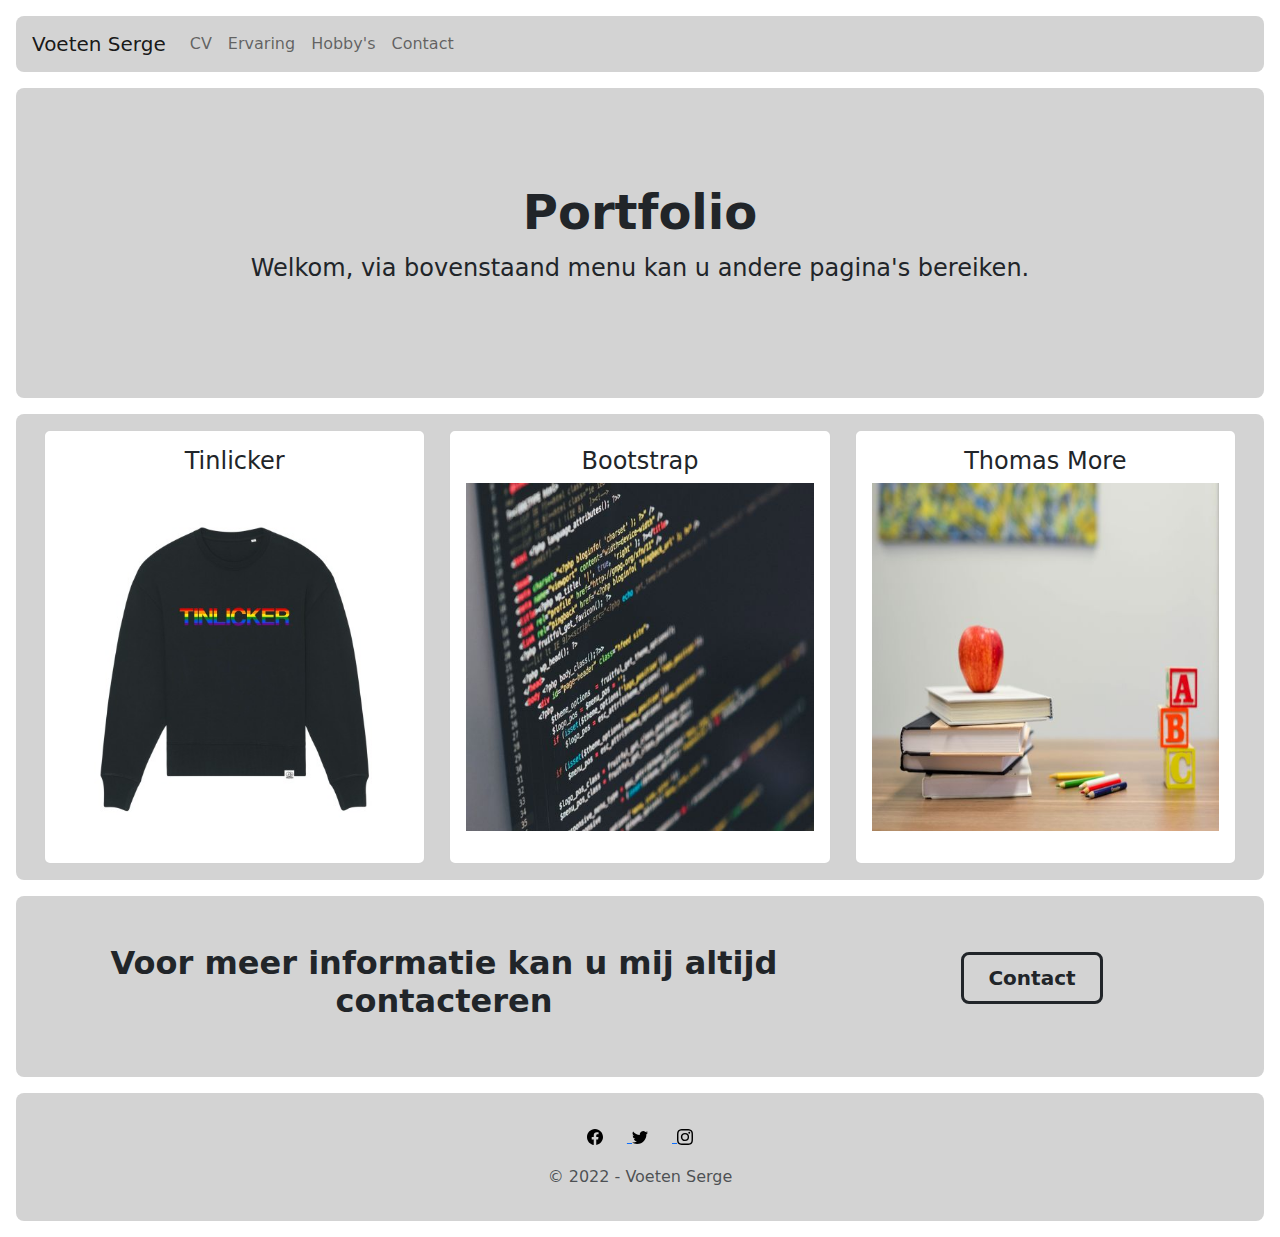
<file: Site Portfolio/index.html>
<!DOCTYPE html>
<html lang="en">

<head>
  <meta charset="UTF-8">
  <meta http-equiv="X-UA-Compatible" content="IE=edge">
  <meta name="viewport" content="width=device-width, initial-scale=1.0, shrink-to-fit=no">
  <link rel="icon" type="image/png" sizes="1000x600" href="img/favicon.png">
  <title>Portfolio - StartPagina</title>
  <link rel="stylesheet" href="css/bootstrap.min.css">
</head>

<body>

<!--Navigatiebalk-->

  <nav class="navbar navbar-expand-md rounded-3 bg-secondary mx-3 mt-3">
    <div class="container-fluid px-3">
      <a class="navbar-brand" href="index.html" data-toggle="tooltip" data-placement="bottom" title="Home">Voeten Serge
      </a>
        <button class="navbar-toggler" type="button" data-bs-toggle="collapse" data-bs-target="#navbarResponsive"
          aria-controls="navbarResponsive" aria-expanded="false" aria-label="Toggle navigation">
          <span class="navbar-toggler-icon">
          </span>
        </button>
      <div class="collapse navbar-collapse" id="navbarResponsive">
        <ul class="navbar-nav">
          <li class="nav-item"><a class="nav-link" href="cv.html">CV</a></li>
          <li class="nav-tiem"><a class="nav-link" href="ervaring.html">Ervaring</a></li>
          <li class="nav-item"><a class="nav-link" href="hobby.html">Hobby's</a></li>
          <li class="nav-item"><a class="nav-link" href="contact.html">Contact</a></li>
        </ul>
      </div>
    </div>
  </nav>

<!--Navigatiebalk-->

<!--Jumbotron-->

  <div class="p-5 rounded-3 bg-secondary m-3">
    <div class="container-fluid p-5 justify-content-center">
      <h1 class="display-5 fw-bold text-center">Portfolio</h1>
      <p class="col-md fs-4 text-center">Welkom, via bovenstaand menu kan u andere pagina's
        bereiken.</p>
    </div>
  </div>

<!--Jumbotron-->

<!--3 column / cards-->

  <div class="rounded-3 bg-secondary m-3 p-3">
    <div class="container-fluid">
      <div class="row">
        <div class="col-md-4">
          <div class="card">
            <div class="card-body">
              <h4 class="card-title text-center">Tinlicker</h4>
              <a href="https://www.soundcloud.com/tinlicker">
                <p class="text-center ptext">
                  <img src="img/tinlicker.jpg" class="img-fluid">
                </p>
              </a>
            </div>
          </div>
        </div>
        <div class="col-md-4">
          <div class="card">
            <div class="card-body">
              <h4 class="card-title text-center">Bootstrap</h4>
              <a href="https://getbootstrap.com">
                <p class="text-center ptext">
                  <img src="img/bootstrap.jpg" class="img-fluid">
                </p>
              </a>
            </div>
          </div>
        </div>
        <div class="col-md-4">
          <div class="card">
            <div class="card-body">
              <h4 class="card-title text-center">Thomas More</h4>
              <a href="https://www.thomasmore.be">
                <p class="text-center ptext">
                  <img src="img/school.jpg" class="img-fluid">
                </p>
              </a>
            </div>
          </div>
        </div>
      </div>
    </div>
  </div>

<!--3 column / cards-->

<!--Call to action-->

  <div class="rounded-3 m-3 bg-secondary">
    <div class="container-fluid p-5">
      <div class="row">
        <div class="col-md-8">
          <div class="d-flex justify-content-center">
            <h2 class="fw-bold text-center">Voor meer informatie kan u mij altijd contacteren</h2>
          </div>
        </div>
        <div class="col-md-4">
          <div class="d-flex justify-content-center">
            <a class="btn fs-5 py-2 px-4 rounded-3 border border-3 border-dark mt-2 fw-bold" role="button" href="contact.html">Contact
            </a>
          </div>
        </div>
      </div>
    </div>
  </div>

<!--Call to acton-->

<!--Footer-->

  <footer class="footer mt-auto p-3 m-3 rounded-3 text-center bg-secondary">
    <div class="container p-3">
      <ul class="list-inline">
        <a href="https://www.facebook.com">
          <li class="list-inline-item me-4"><svg class="bi bi-facebook" xmlns="http://www.w3.org/2000/svg" width="1em"
              height="1em" fill="black" viewBox="0 0 16 16">
              <path
                d="M16 8.049c0-4.446-3.582-8.05-8-8.05C3.58 0-.002 3.603-.002 8.05c0 4.017 2.926 7.347 6.75 7.951v-5.625h-2.03V8.05H6.75V6.275c0-2.017 1.195-3.131 3.022-3.131.876 0 1.791.157 1.791.157v1.98h-1.009c-.993 0-1.303.621-1.303 1.258v1.51h2.218l-.354 2.326H9.25V16c3.824-.604 6.75-3.934 6.75-7.951z">
              </path>
            </svg>
          </li>
        </a>
        <a href="https://www.twitter.com">
          <li class="list-inline-item me-4"><svg class="bi bi-twitter" xmlns="http://www.w3.org/2000/svg" width="1em"
              height="1em" fill="black" viewBox="0 0 16 16">
              <path
                d="M5.026 15c6.038 0 9.341-5.003 9.341-9.334 0-.14 0-.282-.006-.422A6.685 6.685 0 0 0 16 3.542a6.658 6.658 0 0 1-1.889.518 3.301 3.301 0 0 0 1.447-1.817 6.533 6.533 0 0 1-2.087.793A3.286 3.286 0 0 0 7.875 6.03a9.325 9.325 0 0 1-6.767-3.429 3.289 3.289 0 0 0 1.018 4.382A3.323 3.323 0 0 1 .64 6.575v.045a3.288 3.288 0 0 0 2.632 3.218 3.203 3.203 0 0 1-.865.115 3.23 3.23 0 0 1-.614-.057 3.283 3.283 0 0 0 3.067 2.277A6.588 6.588 0 0 1 .78 13.58a6.32 6.32 0 0 1-.78-.045A9.344 9.344 0 0 0 5.026 15z">
              </path>
            </svg>
          </li>
        </a>
        <a href="https://www.instagram.com">
          <li class="list-inline-item"><svg class="bi bi-instagram" xmlns="http://www.w3.org/2000/svg" width="1em"
              height="1em" fill="black" viewBox="0 0 16 16">
              <path
                d="M8 0C5.829 0 5.556.01 4.703.048 3.85.088 3.269.222 2.76.42a3.917 3.917 0 0 0-1.417.923A3.927 3.927 0 0 0 .42 2.76C.222 3.268.087 3.85.048 4.7.01 5.555 0 5.827 0 8.001c0 2.172.01 2.444.048 3.297.04.852.174 1.433.372 1.942.205.526.478.972.923 1.417.444.445.89.719 1.416.923.51.198 1.09.333 1.942.372C5.555 15.99 5.827 16 8 16s2.444-.01 3.298-.048c.851-.04 1.434-.174 1.943-.372a3.916 3.916 0 0 0 1.416-.923c.445-.445.718-.891.923-1.417.197-.509.332-1.09.372-1.942C15.99 10.445 16 10.173 16 8s-.01-2.445-.048-3.299c-.04-.851-.175-1.433-.372-1.941a3.926 3.926 0 0 0-.923-1.417A3.911 3.911 0 0 0 13.24.42c-.51-.198-1.092-.333-1.943-.372C10.443.01 10.172 0 7.998 0h.003zm-.717 1.442h.718c2.136 0 2.389.007 3.232.046.78.035 1.204.166 1.486.275.373.145.64.319.92.599.28.28.453.546.598.92.11.281.24.705.275 1.485.039.843.047 1.096.047 3.231s-.008 2.389-.047 3.232c-.035.78-.166 1.203-.275 1.485a2.47 2.47 0 0 1-.599.919c-.28.28-.546.453-.92.598-.28.11-.704.24-1.485.276-.843.038-1.096.047-3.232.047s-2.39-.009-3.233-.047c-.78-.036-1.203-.166-1.485-.276a2.478 2.478 0 0 1-.92-.598 2.48 2.48 0 0 1-.6-.92c-.109-.281-.24-.705-.275-1.485-.038-.843-.046-1.096-.046-3.233 0-2.136.008-2.388.046-3.231.036-.78.166-1.204.276-1.486.145-.373.319-.64.599-.92.28-.28.546-.453.92-.598.282-.11.705-.24 1.485-.276.738-.034 1.024-.044 2.515-.045v.002zm4.988 1.328a.96.96 0 1 0 0 1.92.96.96 0 0 0 0-1.92zm-4.27 1.122a4.109 4.109 0 1 0 0 8.217 4.109 4.109 0 0 0 0-8.217zm0 1.441a2.667 2.667 0 1 1 0 5.334 2.667 2.667 0 0 1 0-5.334z">
              </path>
            </svg>
          </li>
        </a>
      </ul>
      <span class="text-muted text-center">&copy; 2022 - Voeten Serge</span>
    </div>
  </footer>

<!--Footer-->

<!--Scripts-->

<script src="js/bootstrap.bundle.min.js"></script>

<!--Scripts-->

</body>

</html>
</file>
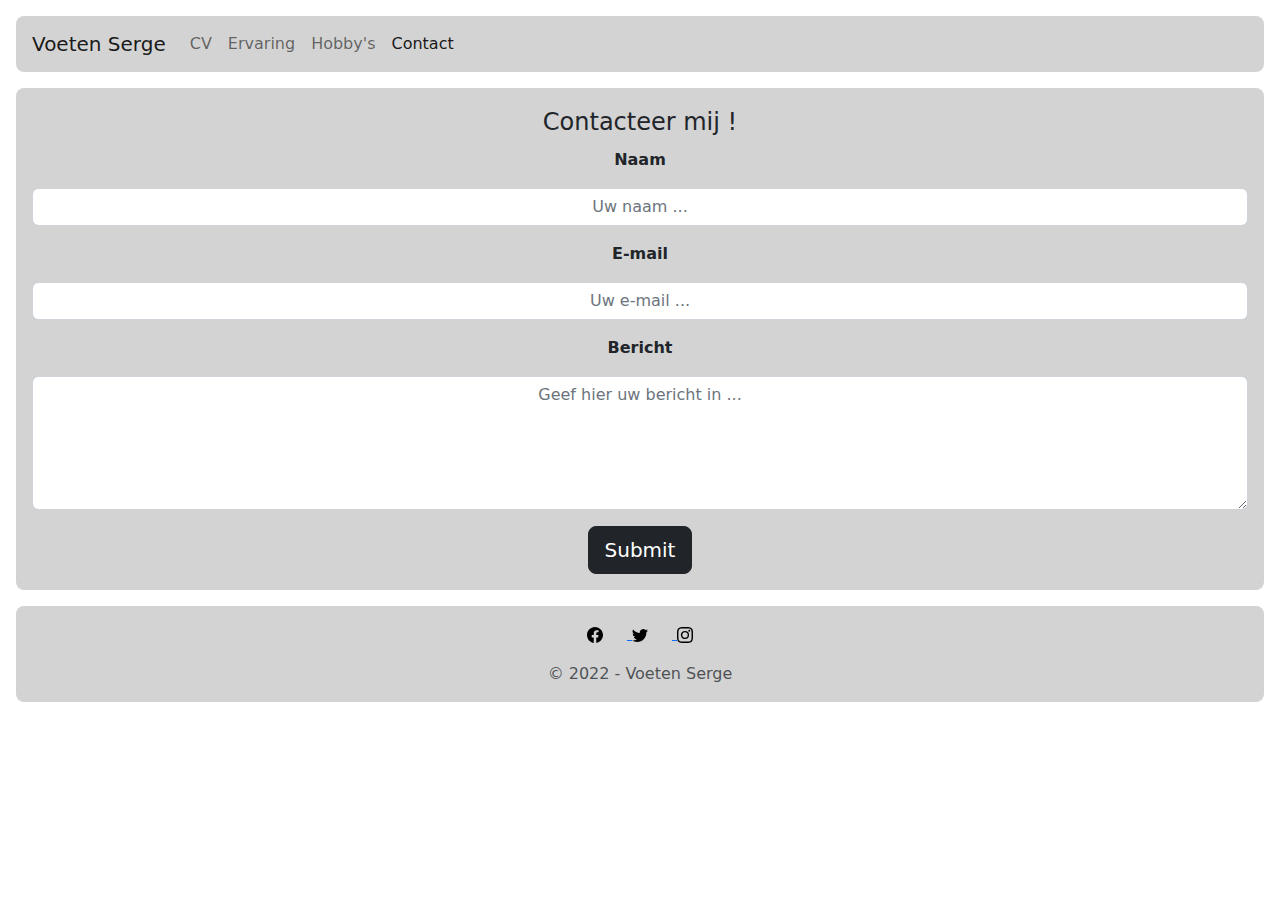
<file: Site Portfolio/contact.html>
<!DOCTYPE html>
<html lang="en">
<head>
    <meta charset="UTF-8">
    <meta http-equiv="X-UA-Compatible" content="IE=edge">
    <meta name="viewport" content="width=device-width, initial-scale=1.0, shrink-to-fit=no">
    <link rel="icon" type="image/png" sizes="1000x600" href="img/favicon.png">
    <title>Portfolio - Contact</title>
    <link rel="stylesheet" href="css/bootstrap.min.css">
</head>
<body>

<!--Navigatiebalk-->

<nav class="navbar navbar-expand-md rounded-3 bg-secondary mx-3 mt-3">
    <div class="container-fluid px-3">
        <a class="navbar-brand" href="index.html" data-toggle="tooltip" data-placement="bottom" title="Home">Voeten Serge</a>
        <button class="navbar-toggler" type="button" data-bs-toggle="collapse" data-bs-target="#navbarResponsive" aria-controls="navbarResponsive" aria-expanded="false" aria-label="Toggle navigation"><span class="navbar-toggler-icon"></span></button>
        <div class="collapse navbar-collapse" id="navbarResponsive">
            <ul class="navbar-nav">
                <li class="nav-item"><a class="nav-link" href="cv.html">CV</a></li>
                <li class="nav-tiem"><a class="nav-link" href="ervaring.html">Ervaring</a></li>
                <li class="nav-item"><a class="nav-link" href="hobby.html">Hobby's</a></li>
                <li class="nav-item"><a class="nav-link active" href="contact.html">Contact</a></li>
            </ul>
        </div>
    </div>
</nav>

<!--Navigatiebalk-->
  
  <div class="container-fluid justify-content-center">
    <div class="row">
      <div class="col bg-secondary m-3 rounded-3 p-3">
        <div class="well well-sm">
          <form class="form-horizontal" action="" method="post">
            <fieldset>
              <legend class="text-center">Contacteer mij !</legend>
      
              <!-- Name input-->
              <div class="form-group text-center mt-3 fw-bold">
                <label class="col control-label" for="name">Naam</label>
                <div class="col">
                  <input id="name" name="name" type="text" placeholder="Uw naam ..." class="form-control text-center mt-3">
                </div>
              </div>
              <!---->
      
              <!-- Email input-->
              <div class="form-group text-center mt-3 fw-bold">
                <label class="col-md-3 control-label" for="email">E-mail</label>
                <div class="col">
                  <input id="email" name="email" type="text" placeholder="Uw e-mail ..." class="form-control text-center mt-3">
                </div>
              </div>
              <!---->
      
              <!-- Message body -->
              <div class="form-group text-center mt-3 fw-bold">
                <label class="col-md-3 control-label" for="message">Bericht</label>
                <div class="col">
                  <textarea class="form-control text-center mt-3" id="message" name="message" placeholder="Geef hier uw bericht in ..." rows="5"></textarea>
                </div>
              </div>
              <!---->
      
              <!-- Form actions -->
              <div class="form-group">
                <div class="col-md-12 text-center">
                  <button type="submit" class="btn btn-dark btn-lg mt-3">Submit</button>
                </div>
              </div>
              <!---->

            </fieldset>
          </form>
        </div>
      </div>
    </div>
  </div>

<!--Footer-->

<footer class="footer mt-auto py-3 rounded-3 text-center bg-secondary m-3">
    <div class="container">
      <ul class="list-inline">
        <a href="https://www.facebook.com">
          <li class="list-inline-item me-4"><svg class="bi bi-facebook" xmlns="http://www.w3.org/2000/svg" width="1em"
              height="1em" fill="black" viewBox="0 0 16 16">
              <path
                d="M16 8.049c0-4.446-3.582-8.05-8-8.05C3.58 0-.002 3.603-.002 8.05c0 4.017 2.926 7.347 6.75 7.951v-5.625h-2.03V8.05H6.75V6.275c0-2.017 1.195-3.131 3.022-3.131.876 0 1.791.157 1.791.157v1.98h-1.009c-.993 0-1.303.621-1.303 1.258v1.51h2.218l-.354 2.326H9.25V16c3.824-.604 6.75-3.934 6.75-7.951z">
              </path>
            </svg>
          </li>
        </a>
        <a href="https://www.twitter.com">
          <li class="list-inline-item me-4"><svg class="bi bi-twitter" xmlns="http://www.w3.org/2000/svg" width="1em"
              height="1em" fill="black" viewBox="0 0 16 16">
              <path
                d="M5.026 15c6.038 0 9.341-5.003 9.341-9.334 0-.14 0-.282-.006-.422A6.685 6.685 0 0 0 16 3.542a6.658 6.658 0 0 1-1.889.518 3.301 3.301 0 0 0 1.447-1.817 6.533 6.533 0 0 1-2.087.793A3.286 3.286 0 0 0 7.875 6.03a9.325 9.325 0 0 1-6.767-3.429 3.289 3.289 0 0 0 1.018 4.382A3.323 3.323 0 0 1 .64 6.575v.045a3.288 3.288 0 0 0 2.632 3.218 3.203 3.203 0 0 1-.865.115 3.23 3.23 0 0 1-.614-.057 3.283 3.283 0 0 0 3.067 2.277A6.588 6.588 0 0 1 .78 13.58a6.32 6.32 0 0 1-.78-.045A9.344 9.344 0 0 0 5.026 15z">
              </path>
            </svg>
          </li>
        </a>
        <a href="https://www.instagram.com">
          <li class="list-inline-item"><svg class="bi bi-instagram" xmlns="http://www.w3.org/2000/svg" width="1em"
              height="1em" fill="black" viewBox="0 0 16 16">
              <path
                d="M8 0C5.829 0 5.556.01 4.703.048 3.85.088 3.269.222 2.76.42a3.917 3.917 0 0 0-1.417.923A3.927 3.927 0 0 0 .42 2.76C.222 3.268.087 3.85.048 4.7.01 5.555 0 5.827 0 8.001c0 2.172.01 2.444.048 3.297.04.852.174 1.433.372 1.942.205.526.478.972.923 1.417.444.445.89.719 1.416.923.51.198 1.09.333 1.942.372C5.555 15.99 5.827 16 8 16s2.444-.01 3.298-.048c.851-.04 1.434-.174 1.943-.372a3.916 3.916 0 0 0 1.416-.923c.445-.445.718-.891.923-1.417.197-.509.332-1.09.372-1.942C15.99 10.445 16 10.173 16 8s-.01-2.445-.048-3.299c-.04-.851-.175-1.433-.372-1.941a3.926 3.926 0 0 0-.923-1.417A3.911 3.911 0 0 0 13.24.42c-.51-.198-1.092-.333-1.943-.372C10.443.01 10.172 0 7.998 0h.003zm-.717 1.442h.718c2.136 0 2.389.007 3.232.046.78.035 1.204.166 1.486.275.373.145.64.319.92.599.28.28.453.546.598.92.11.281.24.705.275 1.485.039.843.047 1.096.047 3.231s-.008 2.389-.047 3.232c-.035.78-.166 1.203-.275 1.485a2.47 2.47 0 0 1-.599.919c-.28.28-.546.453-.92.598-.28.11-.704.24-1.485.276-.843.038-1.096.047-3.232.047s-2.39-.009-3.233-.047c-.78-.036-1.203-.166-1.485-.276a2.478 2.478 0 0 1-.92-.598 2.48 2.48 0 0 1-.6-.92c-.109-.281-.24-.705-.275-1.485-.038-.843-.046-1.096-.046-3.233 0-2.136.008-2.388.046-3.231.036-.78.166-1.204.276-1.486.145-.373.319-.64.599-.92.28-.28.546-.453.92-.598.282-.11.705-.24 1.485-.276.738-.034 1.024-.044 2.515-.045v.002zm4.988 1.328a.96.96 0 1 0 0 1.92.96.96 0 0 0 0-1.92zm-4.27 1.122a4.109 4.109 0 1 0 0 8.217 4.109 4.109 0 0 0 0-8.217zm0 1.441a2.667 2.667 0 1 1 0 5.334 2.667 2.667 0 0 1 0-5.334z">
              </path>
            </svg>
          </li>
        </a>
      </ul>
      <span class="text-muted text-center">&copy; 2022 - Voeten Serge</span>
    </div>
  </footer>

<!--Footer-->

<!--Scripts-->

<script src="js/bootstrap.bundle.min.js"></script>

<!--Scripts-->

</body>
</html>
</file>
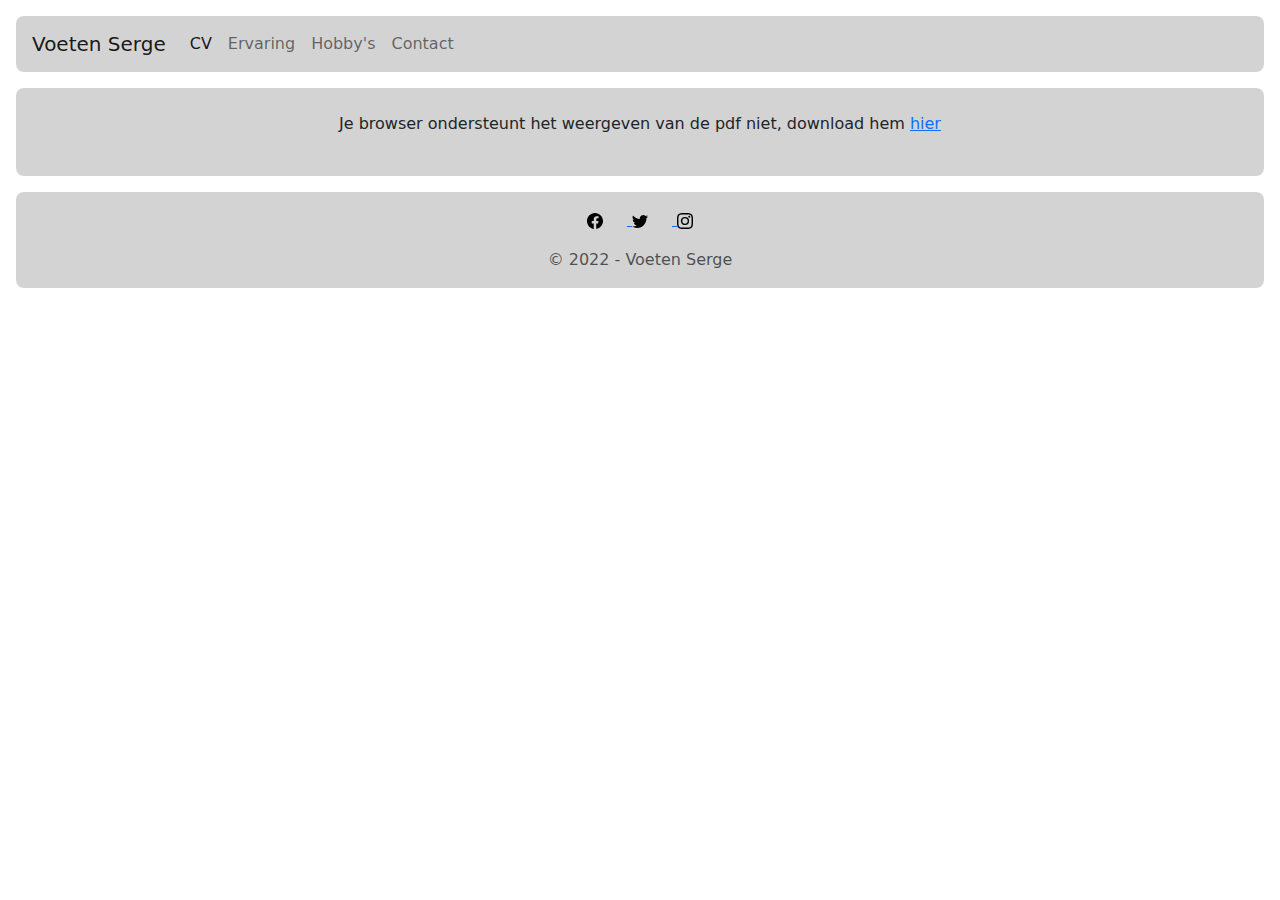
<file: Site Portfolio/cv.html>
<!DOCTYPE html>
<html lang="en">
<head>
    <meta charset="UTF-8">
    <meta http-equiv="X-UA-Compatible" content="IE=edge">
    <meta name="viewport" content="width=device-width, initial-scale=1.0, shrink-to-fit=no">
    <link rel="icon" type="image/png" sizes="1000x600" href="img/favicon.png">
    <title>Portfolio - CV</title>
    <link rel="stylesheet" href="css/bootstrap.min.css">
</head>
<body>

<!--Navigatiebalk-->

<nav class="navbar navbar-expand-md rounded-3 bg-secondary mx-3 mt-3">
    <div class="container-fluid px-3">
        <a class="navbar-brand" href="index.html" data-toggle="tooltip" data-placement="bottom" title="Home">Voeten Serge</a>
        <button class="navbar-toggler" type="button" data-bs-toggle="collapse" data-bs-target="#navbarResponsive" aria-controls="navbarResponsive" aria-expanded="false" aria-label="Toggle navigation"><span class="navbar-toggler-icon"></span></button>
        <div class="collapse navbar-collapse" id="navbarResponsive">
            <ul class="navbar-nav">
                <li class="nav-item"><a class="nav-link active" href="cv.html">CV</a></li>
                <li class="nav-tiem"><a class="nav-link" href="ervaring.html">Ervaring</a></li>
                <li class="nav-item"><a class="nav-link" href="hobby.html">Hobby's</a></li>
                <li class="nav-item"><a class="nav-link" href="contact.html">Contact</a></li>
            </ul>
        </div>
    </div>
</nav>

<!--Navigatiebalk-->

<!--Embed PDF-->

<div class="p-4 rounded-3 embedpdf m-3 bg-secondary">
  <div class="container-fluid">
    <div class="row">
      <div class="col">
        <div class="embed-responsive">
          <object class="embed-responsive-item" width="100%" height="800px" data="pdf/CV.pdf"
             type="application/pdf" internalinstanceid="9" title="">
             <p class="text-center">Je browser ondersteunt het weergeven van de pdf niet, download hem <a href="pdf/CV.pdf">hier</a></p>
          </object>
       </div>
      </div>
    </div>
  </div>
</div>

<!--Embed PDF-->


<!--Footer-->

<footer class="footer mt-auto py-3 rounded-3 text-center bg-secondary m-3">
    <div class="container">
      <ul class="list-inline">
        <a href="https://www.facebook.com">
          <li class="list-inline-item me-4"><svg class="bi bi-facebook" xmlns="http://www.w3.org/2000/svg" width="1em"
              height="1em" fill="black" viewBox="0 0 16 16">
              <path
                d="M16 8.049c0-4.446-3.582-8.05-8-8.05C3.58 0-.002 3.603-.002 8.05c0 4.017 2.926 7.347 6.75 7.951v-5.625h-2.03V8.05H6.75V6.275c0-2.017 1.195-3.131 3.022-3.131.876 0 1.791.157 1.791.157v1.98h-1.009c-.993 0-1.303.621-1.303 1.258v1.51h2.218l-.354 2.326H9.25V16c3.824-.604 6.75-3.934 6.75-7.951z">
              </path>
            </svg>
          </li>
        </a>
        <a href="https://www.twitter.com">
          <li class="list-inline-item me-4"><svg class="bi bi-twitter" xmlns="http://www.w3.org/2000/svg" width="1em"
              height="1em" fill="black" viewBox="0 0 16 16">
              <path
                d="M5.026 15c6.038 0 9.341-5.003 9.341-9.334 0-.14 0-.282-.006-.422A6.685 6.685 0 0 0 16 3.542a6.658 6.658 0 0 1-1.889.518 3.301 3.301 0 0 0 1.447-1.817 6.533 6.533 0 0 1-2.087.793A3.286 3.286 0 0 0 7.875 6.03a9.325 9.325 0 0 1-6.767-3.429 3.289 3.289 0 0 0 1.018 4.382A3.323 3.323 0 0 1 .64 6.575v.045a3.288 3.288 0 0 0 2.632 3.218 3.203 3.203 0 0 1-.865.115 3.23 3.23 0 0 1-.614-.057 3.283 3.283 0 0 0 3.067 2.277A6.588 6.588 0 0 1 .78 13.58a6.32 6.32 0 0 1-.78-.045A9.344 9.344 0 0 0 5.026 15z">
              </path>
            </svg>
          </li>
        </a>
        <a href="https://www.instagram.com">
          <li class="list-inline-item"><svg class="bi bi-instagram" xmlns="http://www.w3.org/2000/svg" width="1em"
              height="1em" fill="black" viewBox="0 0 16 16">
              <path
                d="M8 0C5.829 0 5.556.01 4.703.048 3.85.088 3.269.222 2.76.42a3.917 3.917 0 0 0-1.417.923A3.927 3.927 0 0 0 .42 2.76C.222 3.268.087 3.85.048 4.7.01 5.555 0 5.827 0 8.001c0 2.172.01 2.444.048 3.297.04.852.174 1.433.372 1.942.205.526.478.972.923 1.417.444.445.89.719 1.416.923.51.198 1.09.333 1.942.372C5.555 15.99 5.827 16 8 16s2.444-.01 3.298-.048c.851-.04 1.434-.174 1.943-.372a3.916 3.916 0 0 0 1.416-.923c.445-.445.718-.891.923-1.417.197-.509.332-1.09.372-1.942C15.99 10.445 16 10.173 16 8s-.01-2.445-.048-3.299c-.04-.851-.175-1.433-.372-1.941a3.926 3.926 0 0 0-.923-1.417A3.911 3.911 0 0 0 13.24.42c-.51-.198-1.092-.333-1.943-.372C10.443.01 10.172 0 7.998 0h.003zm-.717 1.442h.718c2.136 0 2.389.007 3.232.046.78.035 1.204.166 1.486.275.373.145.64.319.92.599.28.28.453.546.598.92.11.281.24.705.275 1.485.039.843.047 1.096.047 3.231s-.008 2.389-.047 3.232c-.035.78-.166 1.203-.275 1.485a2.47 2.47 0 0 1-.599.919c-.28.28-.546.453-.92.598-.28.11-.704.24-1.485.276-.843.038-1.096.047-3.232.047s-2.39-.009-3.233-.047c-.78-.036-1.203-.166-1.485-.276a2.478 2.478 0 0 1-.92-.598 2.48 2.48 0 0 1-.6-.92c-.109-.281-.24-.705-.275-1.485-.038-.843-.046-1.096-.046-3.233 0-2.136.008-2.388.046-3.231.036-.78.166-1.204.276-1.486.145-.373.319-.64.599-.92.28-.28.546-.453.92-.598.282-.11.705-.24 1.485-.276.738-.034 1.024-.044 2.515-.045v.002zm4.988 1.328a.96.96 0 1 0 0 1.92.96.96 0 0 0 0-1.92zm-4.27 1.122a4.109 4.109 0 1 0 0 8.217 4.109 4.109 0 0 0 0-8.217zm0 1.441a2.667 2.667 0 1 1 0 5.334 2.667 2.667 0 0 1 0-5.334z">
              </path>
            </svg>
          </li>
        </a>
      </ul>
      <span class="text-muted text-center">&copy; 2022 - Voeten Serge</span>
    </div>
  </footer>

<!--Footer-->

<!--Scripts-->

<script src="js/bootstrap.bundle.min.js"></script>

<!--Scripts-->

</body>
</html>
</file>
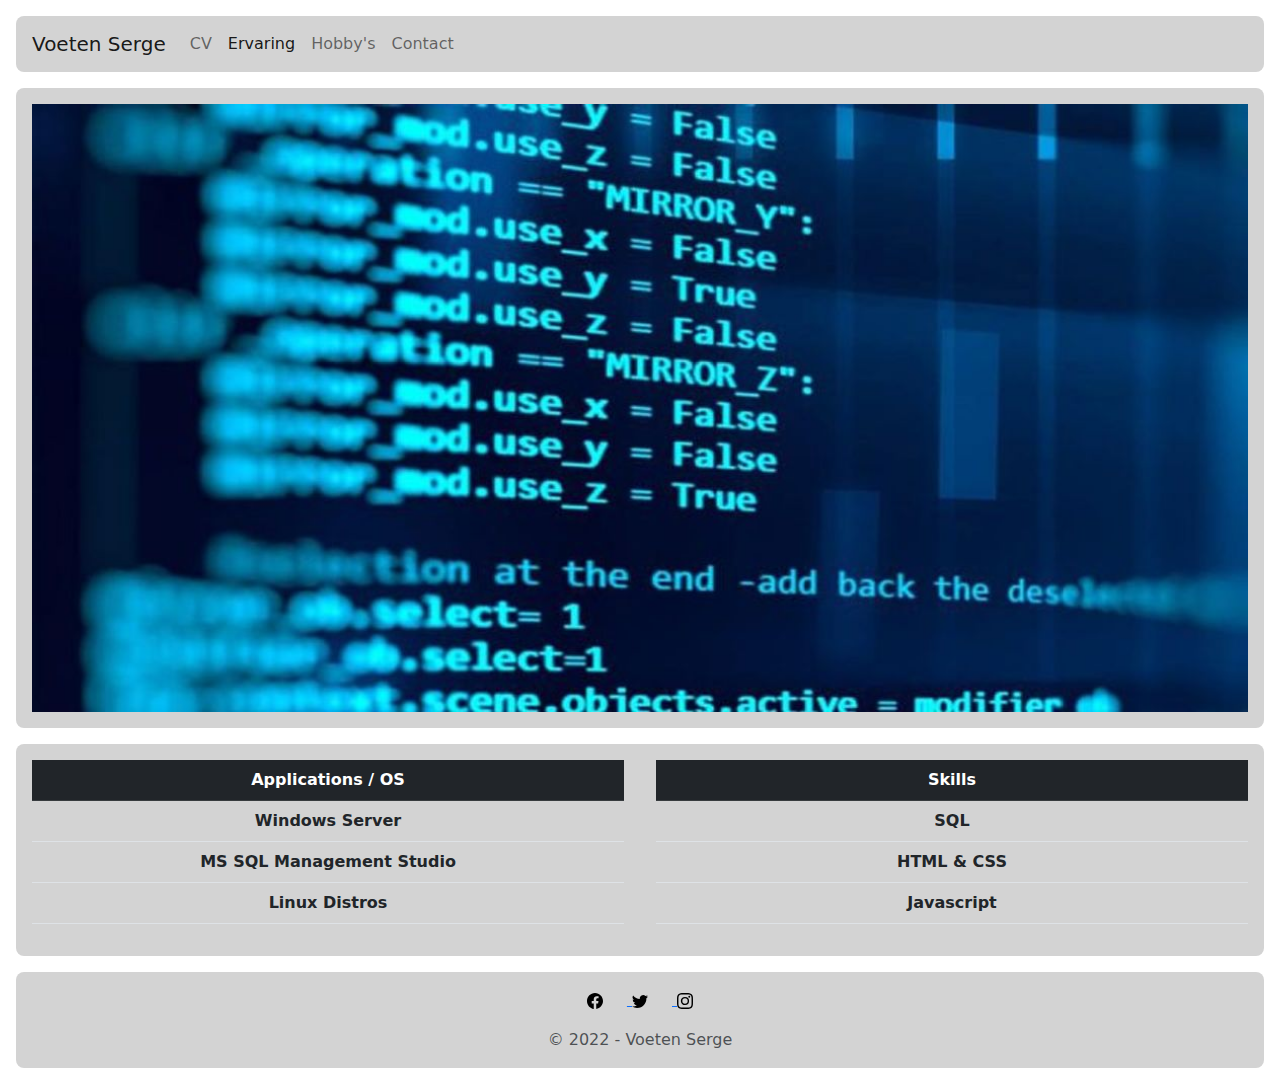
<file: Site Portfolio/ervaring.html>
<!DOCTYPE html>
<html lang="en">

<head>
    <meta charset="UTF-8">
    <meta http-equiv="X-UA-Compatible" content="IE=edge">
    <meta name="viewport" content="width=device-width, initial-scale=1.0, shrink-to-fit=no">
    <link rel="icon" type="image/png" sizes="1000x600" href="img/favicon.png">
    <title>Portfolio - Ervaring</title>
    <link rel="stylesheet" href="css/bootstrap.min.css">
</head>

<body>

<!--Navigatiebalk-->

  <nav class="navbar navbar-expand-md rounded-3 bg-secondary mx-3 mt-3">
    <div class="container-fluid px-3">
      <a class="navbar-brand" href="index.html" data-toggle="tooltip" data-placement="bottom" title="Home">Voeten Serge
      </a>
        <button class="navbar-toggler" type="button" data-bs-toggle="collapse" data-bs-target="#navbarResponsive"
          aria-controls="navbarResponsive" aria-expanded="false" aria-label="Toggle navigation">
          <span class="navbar-toggler-icon">
          </span>
        </button>
      <div class="collapse navbar-collapse" id="navbarResponsive">
        <ul class="navbar-nav">
          <li class="nav-item"><a class="nav-link" href="cv.html">CV</a></li>
          <li class="nav-tiem"><a class="nav-link active" href="ervaring.html">Ervaring</a></li>
          <li class="nav-item"><a class="nav-link" href="hobby.html">Hobby's</a></li>
          <li class="nav-item"><a class="nav-link" href="contact.html">Contact</a></li>
        </ul>
      </div>
    </div>
  </nav>

<!--Navigatiebalk-->

<!--Carousel-->

<div class="container-fluid">
  <div class="row">
    <div class="col m-3 bg-secondary p-3 rounded-3">
      <div id="carousel-slider" class="carousel slide" data-bs-ride="carousel" data-interval="2000">
        <div class="carousel-inner">
          <div class="carousel-item active">
            <img src="img/foto1.jpg" class="d-block w-100" alt="Coding"/>
          </div>
          <div class="carousel-item">
            <img src="img/foto2.jpg" class="d-block w-100" alt="Coding2"/>
          </div>
          <div class="carousel-item">
            <img src="img/foto3.jpg" class="d-block w-100" alt="Coding3"/>
          </div>
        </div>
      </div>
    </div>
  </div>
</div>

<!--Carousel-->
<div class="mx-3 mb-3">
  <div class="container-fluid">
    <div class="row rounded-3 bg-secondary">
      <div class="col-6 p-3">
        <table class="table text-center">
          <thead class="table-dark">
            <tr>
              <th scope="col">Applications / OS</th>
            </tr>
          </thead>
          <tbody>
            <tr>
              <th scope="row">Windows Server</th>
            </tr>
            <tr>
              <th scope="row">MS SQL Management Studio</th>
            </tr>
            <tr>
              <th scope="row">Linux Distros</th>
            </tr>
          </tbody>
        </table>
      </div>
      <div class="col-6 p-3">
        <table class="table text-center">
          <thead class="table-dark">
            <tr>
              <th scope="col">Skills</th>
            </tr>
          </thead>
          <tbody>
            <tr>
              <th scope="row">SQL</th>
            </tr>
            <tr>
              <th scope="row">HTML & CSS</th>
            </tr>
            <tr>
              <th scope="row">Javascript</th>
            </tr>
          </tbody>
        </table>
      </div>
    </div>
  </div>
</div>

<!--Footer-->

<footer class="footer mt-auto py-3 rounded-3 text-center bg-secondary m-3">
  <div class="container">
    <ul class="list-inline">
      <a href="https://www.facebook.com">
        <li class="list-inline-item me-4"><svg class="bi bi-facebook" xmlns="http://www.w3.org/2000/svg" width="1em"
            height="1em" fill="black" viewBox="0 0 16 16">
            <path
              d="M16 8.049c0-4.446-3.582-8.05-8-8.05C3.58 0-.002 3.603-.002 8.05c0 4.017 2.926 7.347 6.75 7.951v-5.625h-2.03V8.05H6.75V6.275c0-2.017 1.195-3.131 3.022-3.131.876 0 1.791.157 1.791.157v1.98h-1.009c-.993 0-1.303.621-1.303 1.258v1.51h2.218l-.354 2.326H9.25V16c3.824-.604 6.75-3.934 6.75-7.951z">
            </path>
          </svg>
        </li>
      </a>
      <a href="https://www.twitter.com">
        <li class="list-inline-item me-4"><svg class="bi bi-twitter" xmlns="http://www.w3.org/2000/svg" width="1em"
            height="1em" fill="black" viewBox="0 0 16 16">
            <path
              d="M5.026 15c6.038 0 9.341-5.003 9.341-9.334 0-.14 0-.282-.006-.422A6.685 6.685 0 0 0 16 3.542a6.658 6.658 0 0 1-1.889.518 3.301 3.301 0 0 0 1.447-1.817 6.533 6.533 0 0 1-2.087.793A3.286 3.286 0 0 0 7.875 6.03a9.325 9.325 0 0 1-6.767-3.429 3.289 3.289 0 0 0 1.018 4.382A3.323 3.323 0 0 1 .64 6.575v.045a3.288 3.288 0 0 0 2.632 3.218 3.203 3.203 0 0 1-.865.115 3.23 3.23 0 0 1-.614-.057 3.283 3.283 0 0 0 3.067 2.277A6.588 6.588 0 0 1 .78 13.58a6.32 6.32 0 0 1-.78-.045A9.344 9.344 0 0 0 5.026 15z">
            </path>
          </svg>
        </li>
      </a>
      <a href="https://www.instagram.com">
        <li class="list-inline-item"><svg class="bi bi-instagram" xmlns="http://www.w3.org/2000/svg" width="1em"
            height="1em" fill="black" viewBox="0 0 16 16">
            <path
              d="M8 0C5.829 0 5.556.01 4.703.048 3.85.088 3.269.222 2.76.42a3.917 3.917 0 0 0-1.417.923A3.927 3.927 0 0 0 .42 2.76C.222 3.268.087 3.85.048 4.7.01 5.555 0 5.827 0 8.001c0 2.172.01 2.444.048 3.297.04.852.174 1.433.372 1.942.205.526.478.972.923 1.417.444.445.89.719 1.416.923.51.198 1.09.333 1.942.372C5.555 15.99 5.827 16 8 16s2.444-.01 3.298-.048c.851-.04 1.434-.174 1.943-.372a3.916 3.916 0 0 0 1.416-.923c.445-.445.718-.891.923-1.417.197-.509.332-1.09.372-1.942C15.99 10.445 16 10.173 16 8s-.01-2.445-.048-3.299c-.04-.851-.175-1.433-.372-1.941a3.926 3.926 0 0 0-.923-1.417A3.911 3.911 0 0 0 13.24.42c-.51-.198-1.092-.333-1.943-.372C10.443.01 10.172 0 7.998 0h.003zm-.717 1.442h.718c2.136 0 2.389.007 3.232.046.78.035 1.204.166 1.486.275.373.145.64.319.92.599.28.28.453.546.598.92.11.281.24.705.275 1.485.039.843.047 1.096.047 3.231s-.008 2.389-.047 3.232c-.035.78-.166 1.203-.275 1.485a2.47 2.47 0 0 1-.599.919c-.28.28-.546.453-.92.598-.28.11-.704.24-1.485.276-.843.038-1.096.047-3.232.047s-2.39-.009-3.233-.047c-.78-.036-1.203-.166-1.485-.276a2.478 2.478 0 0 1-.92-.598 2.48 2.48 0 0 1-.6-.92c-.109-.281-.24-.705-.275-1.485-.038-.843-.046-1.096-.046-3.233 0-2.136.008-2.388.046-3.231.036-.78.166-1.204.276-1.486.145-.373.319-.64.599-.92.28-.28.546-.453.92-.598.282-.11.705-.24 1.485-.276.738-.034 1.024-.044 2.515-.045v.002zm4.988 1.328a.96.96 0 1 0 0 1.92.96.96 0 0 0 0-1.92zm-4.27 1.122a4.109 4.109 0 1 0 0 8.217 4.109 4.109 0 0 0 0-8.217zm0 1.441a2.667 2.667 0 1 1 0 5.334 2.667 2.667 0 0 1 0-5.334z">
            </path>
          </svg>
        </li>
      </a>
    </ul>
    <span class="text-muted text-center">&copy; 2022 - Voeten Serge</span>
  </div>
</footer>

<!--Footer-->

<!--Scripts-->

<script src="js/bootstrap.bundle.min.js"></script>

<!--Scripts-->

</body>

</html>
</file>
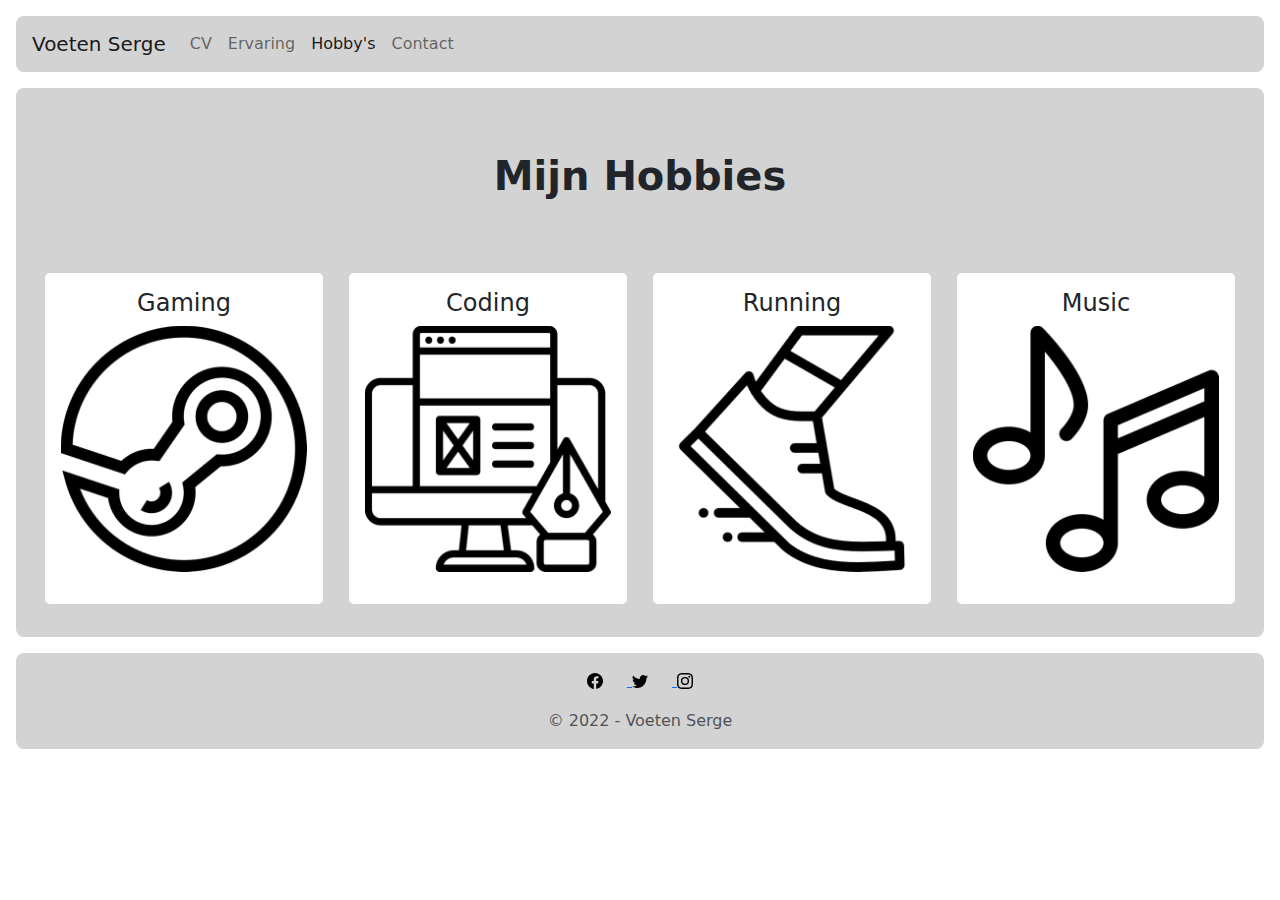
<file: Site Portfolio/hobby.html>
<!DOCTYPE html>
<html lang="en">

<head>
    <meta charset="UTF-8">
    <meta http-equiv="X-UA-Compatible" content="IE=edge">
    <meta name="viewport" content="width=device-width, initial-scale=1.0, shrink-to-fit=no">
    <link rel="icon" type="image/png" sizes="1000x600" href="img/favicon.png">
    <title>Portfolio - Hobby's</title>
    <link rel="stylesheet" href="css/bootstrap.min.css">
</head>

<body>

<!--Navigatiebalk-->

<nav class="navbar navbar-expand-md rounded-3 bg-secondary mx-3 mt-3">
    <div class="container-fluid px-3">
        <a class="navbar-brand" href="index.html" data-toggle="tooltip" data-placement="bottom" title="Home">Voeten
            Serge</a>
        <button class="navbar-toggler" type="button" data-bs-toggle="collapse" data-bs-target="#navbarResponsive"
            aria-controls="navbarResponsive" aria-expanded="false" aria-label="Toggle navigation">
            <span class="navbar-toggler-icon"></span>
        </button>
        <div class="collapse navbar-collapse" id="navbarResponsive">
            <ul class="navbar-nav">
                <li class="nav-item"><a class="nav-link" href="cv.html">CV</a></li>
                <li class="nav-tiem"><a class="nav-link" href="ervaring.html">Ervaring</a></li>
                <li class="nav-item"><a class="nav-link active" href="hobby.html">Hobby's</a></li>
                <li class="nav-item"><a class="nav-link" href="contact.html">Contact</a></li>
            </ul>
        </div>
    </div>
</nav>
  

<!--Navigatiebalk-->

<!--4 kolommen / 4 cards-->

<div class="rounded-3 bg-secondary m-3 p-3">
  <div class="container-fluid">
    <div class="row">
        <div class="col">
            <section class="py-4 py-xl-5">
                <div class="container">
                    <div class="text-center">
                        <h1 class="fw-bold mb-4">Mijn Hobbies</h1>
                    </div>
                </div>
            </section>
        </div>
    </div>
    <div class="row mb-3 bg-secondary">
        <div class="col-md-3">
          <div class="card">
            <div class="card-body">
              <h4 class="card-title text-center">Gaming</h4>
                <a href="https://store.steampowered.com/">
                  <p class="text-center ptext">
                    <img src="img/steam.png" class="img-fluid">
                  </p>
                </a>
            </div>
          </div>
        </div>
        <div class="col-md-3">
          <div class="card">
            <div class="card-body">
              <h4 class="card-title text-center">Coding</h4>
                <a href="https://code.visualstudio.com/">
                  <p class="text-center ptext">
                    <img src="img/vscode.png" class="img-fluid">
                  </p>
                </a>
            </div>
          </div>
        </div>
        <div class="col-md-3">
          <div class="card">
            <div class="card-body">
              <h4 class="card-title text-center">Running</h4>
                <a href="https://www.strava.com/athletes/62853084">
                  <p class="text-center ptext">
                    <img src="img/running.png" class="img-fluid">
                  </p>
                </a>
            </div>
          </div>
        </div>
        <div class="col-md-3">
          <div class="card">
            <div class="card-body">
              <h4 class="card-title text-center">Music</h4>
                <a href="https://soundcloud.com/hungry-music/nto-la-cle-des-champs">
                  <p class="text-center ptext">
                    <img src="img/nto.png" class="img-fluid">
                  </p>
                </a>
            </div>
          </div>
        </div>
    </div>
  </div>
</div>

<!--4 kolommen / 4 cards-->


<!--Footer-->

<footer class="footer mt-auto py-3 rounded-3 text-center bg-secondary m-3">
    <div class="container">
      <ul class="list-inline">
        <a href="https://www.facebook.com">
          <li class="list-inline-item me-4"><svg class="bi bi-facebook" xmlns="http://www.w3.org/2000/svg" width="1em"
              height="1em" fill="black" viewBox="0 0 16 16">
              <path
                d="M16 8.049c0-4.446-3.582-8.05-8-8.05C3.58 0-.002 3.603-.002 8.05c0 4.017 2.926 7.347 6.75 7.951v-5.625h-2.03V8.05H6.75V6.275c0-2.017 1.195-3.131 3.022-3.131.876 0 1.791.157 1.791.157v1.98h-1.009c-.993 0-1.303.621-1.303 1.258v1.51h2.218l-.354 2.326H9.25V16c3.824-.604 6.75-3.934 6.75-7.951z">
              </path>
            </svg>
          </li>
        </a>
        <a href="https://www.twitter.com">
          <li class="list-inline-item me-4"><svg class="bi bi-twitter" xmlns="http://www.w3.org/2000/svg" width="1em"
              height="1em" fill="black" viewBox="0 0 16 16">
              <path
                d="M5.026 15c6.038 0 9.341-5.003 9.341-9.334 0-.14 0-.282-.006-.422A6.685 6.685 0 0 0 16 3.542a6.658 6.658 0 0 1-1.889.518 3.301 3.301 0 0 0 1.447-1.817 6.533 6.533 0 0 1-2.087.793A3.286 3.286 0 0 0 7.875 6.03a9.325 9.325 0 0 1-6.767-3.429 3.289 3.289 0 0 0 1.018 4.382A3.323 3.323 0 0 1 .64 6.575v.045a3.288 3.288 0 0 0 2.632 3.218 3.203 3.203 0 0 1-.865.115 3.23 3.23 0 0 1-.614-.057 3.283 3.283 0 0 0 3.067 2.277A6.588 6.588 0 0 1 .78 13.58a6.32 6.32 0 0 1-.78-.045A9.344 9.344 0 0 0 5.026 15z">
              </path>
            </svg>
          </li>
        </a>
        <a href="https://www.instagram.com">
          <li class="list-inline-item"><svg class="bi bi-instagram" xmlns="http://www.w3.org/2000/svg" width="1em"
              height="1em" fill="black" viewBox="0 0 16 16">
              <path
                d="M8 0C5.829 0 5.556.01 4.703.048 3.85.088 3.269.222 2.76.42a3.917 3.917 0 0 0-1.417.923A3.927 3.927 0 0 0 .42 2.76C.222 3.268.087 3.85.048 4.7.01 5.555 0 5.827 0 8.001c0 2.172.01 2.444.048 3.297.04.852.174 1.433.372 1.942.205.526.478.972.923 1.417.444.445.89.719 1.416.923.51.198 1.09.333 1.942.372C5.555 15.99 5.827 16 8 16s2.444-.01 3.298-.048c.851-.04 1.434-.174 1.943-.372a3.916 3.916 0 0 0 1.416-.923c.445-.445.718-.891.923-1.417.197-.509.332-1.09.372-1.942C15.99 10.445 16 10.173 16 8s-.01-2.445-.048-3.299c-.04-.851-.175-1.433-.372-1.941a3.926 3.926 0 0 0-.923-1.417A3.911 3.911 0 0 0 13.24.42c-.51-.198-1.092-.333-1.943-.372C10.443.01 10.172 0 7.998 0h.003zm-.717 1.442h.718c2.136 0 2.389.007 3.232.046.78.035 1.204.166 1.486.275.373.145.64.319.92.599.28.28.453.546.598.92.11.281.24.705.275 1.485.039.843.047 1.096.047 3.231s-.008 2.389-.047 3.232c-.035.78-.166 1.203-.275 1.485a2.47 2.47 0 0 1-.599.919c-.28.28-.546.453-.92.598-.28.11-.704.24-1.485.276-.843.038-1.096.047-3.232.047s-2.39-.009-3.233-.047c-.78-.036-1.203-.166-1.485-.276a2.478 2.478 0 0 1-.92-.598 2.48 2.48 0 0 1-.6-.92c-.109-.281-.24-.705-.275-1.485-.038-.843-.046-1.096-.046-3.233 0-2.136.008-2.388.046-3.231.036-.78.166-1.204.276-1.486.145-.373.319-.64.599-.92.28-.28.546-.453.92-.598.282-.11.705-.24 1.485-.276.738-.034 1.024-.044 2.515-.045v.002zm4.988 1.328a.96.96 0 1 0 0 1.92.96.96 0 0 0 0-1.92zm-4.27 1.122a4.109 4.109 0 1 0 0 8.217 4.109 4.109 0 0 0 0-8.217zm0 1.441a2.667 2.667 0 1 1 0 5.334 2.667 2.667 0 0 1 0-5.334z">
              </path>
            </svg>
          </li>
        </a>
      </ul>
      <span class="text-muted text-center">&copy; 2022 - Voeten Serge</span>
    </div>
  </footer>

<!--Footer-->

<!--Scripts-->

<script src="js/bootstrap.bundle.min.js"></script>

<!--Scripts-->

</body>

</html>
</file>
